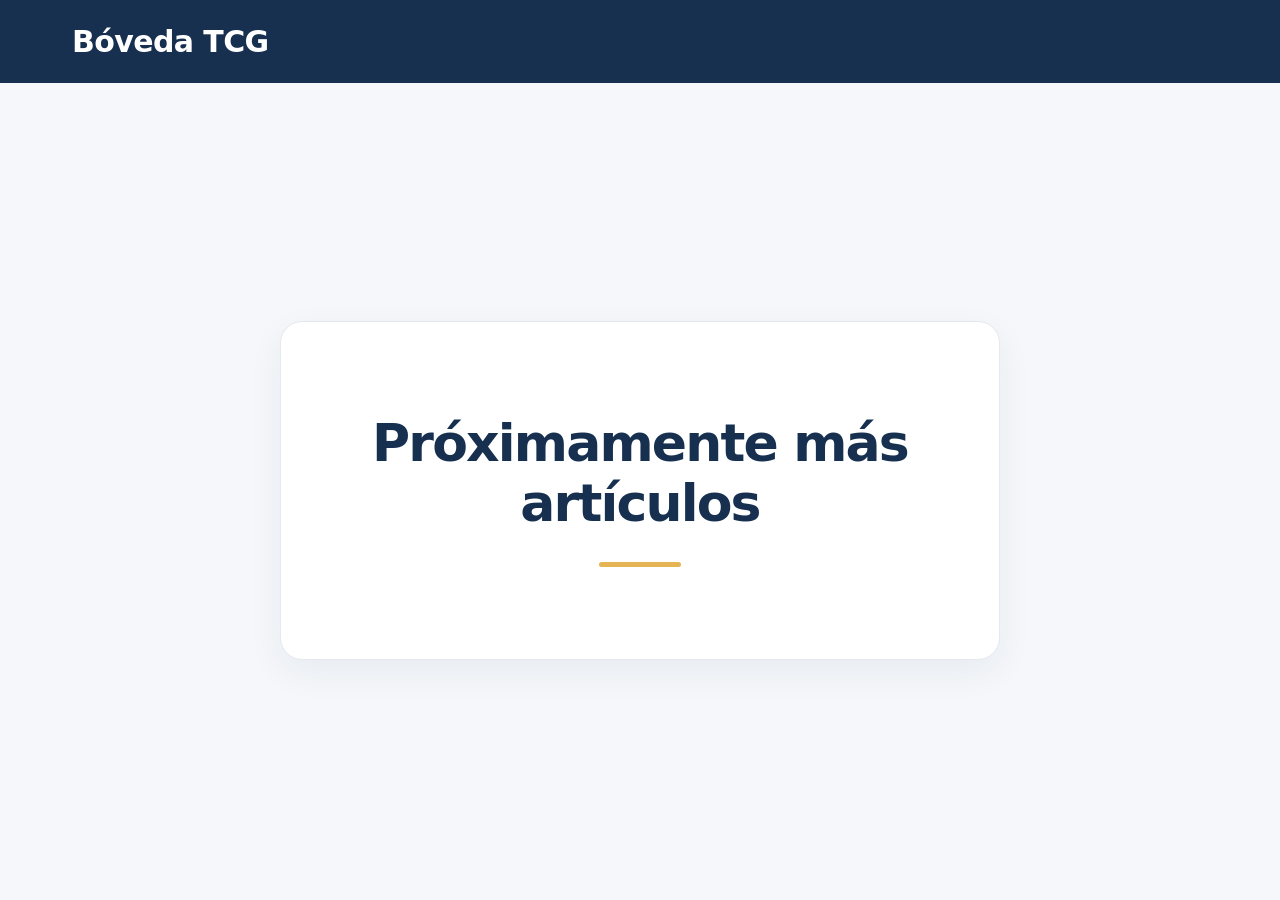
<file: index.html>
<!doctype html>
<html lang="es">
<head>
  <meta charset="utf-8">
  <meta name="viewport" content="width=device-width, initial-scale=1">
  <meta name="robots" content="noindex,nofollow,noarchive">
  <meta name="theme-color" content="#17304f">
  <meta name="description" content="Bóveda TCG. Próximamente más artículos.">
  <title>Bóveda TCG | Próximamente más artículos</title>
  <style>
    :root { color-scheme: light; font-family: system-ui, -apple-system, BlinkMacSystemFont, "Segoe UI", sans-serif; }
    * { box-sizing: border-box; }
    body { margin: 0; min-height: 100vh; background: #f5f7fa; color: #17304f; }
    header { background: #17304f; padding: 24px clamp(20px, 6vw, 72px); }
    .brand { color: white; font-size: clamp(23px, 3vw, 30px); font-weight: 750; letter-spacing: -.02em; }
    main { min-height: calc(100vh - 85px); display: grid; place-items: center; padding: 32px 20px; }
    .message { width: min(100%, 720px); background: white; border: 1px solid #e3e9ef; border-radius: 22px; box-shadow: 0 12px 36px rgba(23, 48, 79, .06); padding: clamp(42px, 8vw, 92px) 24px; text-align: center; }
    h1 { margin: 0; font-size: clamp(32px, 6vw, 52px); font-weight: 800; letter-spacing: -.035em; line-height: 1.15; }
    .accent { height: 5px; width: 82px; margin: 28px auto 0; border-radius: 99px; background: #e4b455; }
  </style>
</head>
<body>
  <header><div class="brand">Bóveda TCG</div></header>
  <main>
    <section class="message" aria-label="Aviso de próximos artículos">
      <h1>Próximamente más artículos</h1>
      <div class="accent" aria-hidden="true"></div>
    </section>
  </main>
</body>
</html>
</file>
